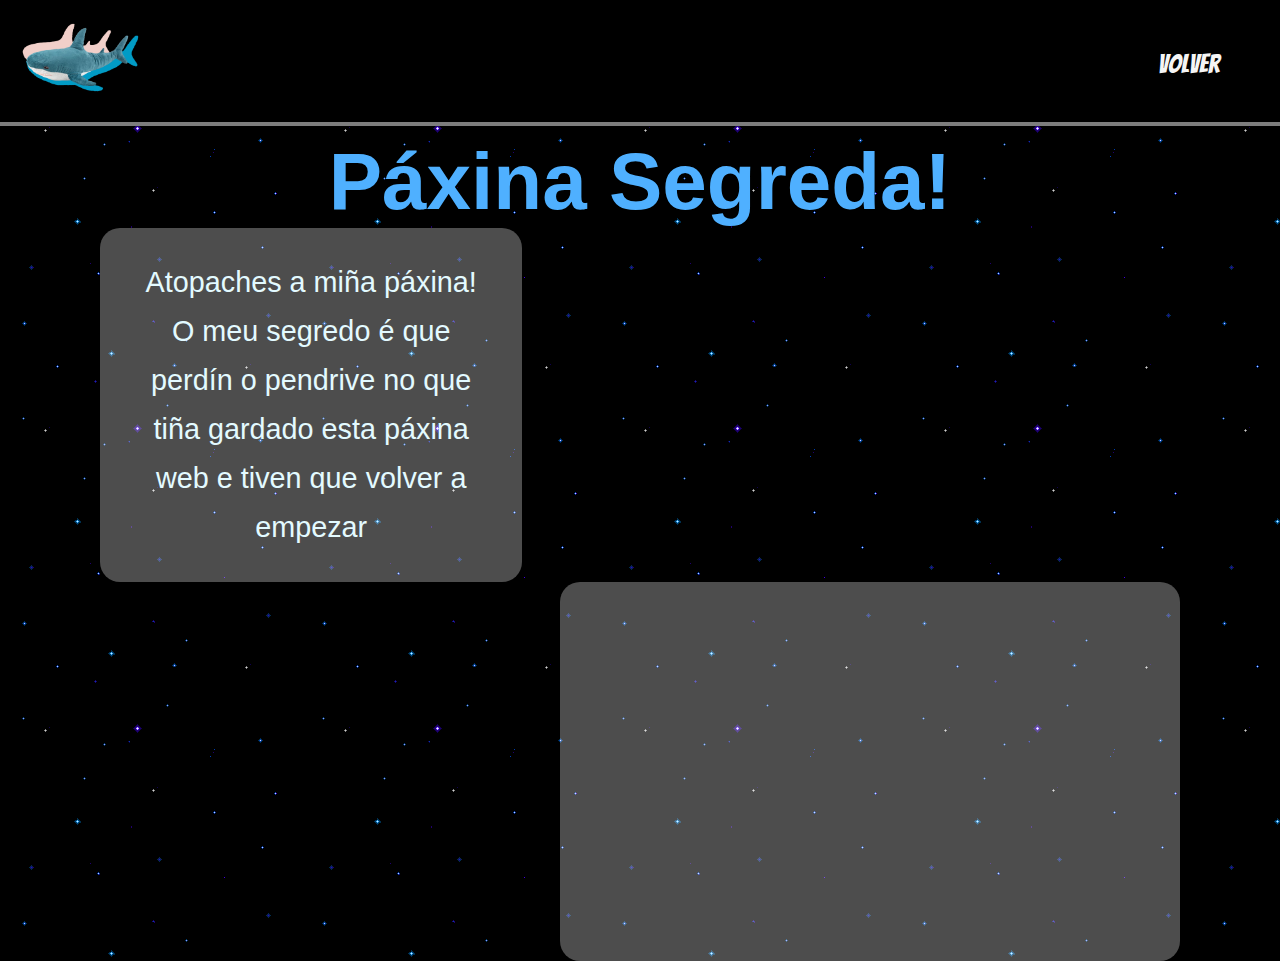
<file: secreto/index.html>
<!DOCTYPE html>

<html lang="gl">
    <head>
        <meta charset="UTF-8" />
	    <meta http-equiv="X-UA-Compatible" content="IE=edge" /> <!-- o atributo ten que ver coa compatibilidade do navegador onde se consulta a páxina web (http-equiv=”X-UA-Compatible”), e onde no atributo content, o valor ie=edge fai referencia ao antigo navegador Internet Explorer-->
	    <meta name="viewport" content="width=device-width, initial-scale=1.0" /><!-- A metaetiqueta da ventana gráfica indica que o sitio web seguirá o ancho do dispositivo no que esté o usuario, xa sexa un móbil ou o escritorio-->
		
		<link rel="stylesheet" href="../style.css" />
		<link rel="stylesheet" media="screen and (max-width:768px)" href="../mobile.css" /> <!-- Cando a pantalla e menor a 768px toma a referencia de esta stylesheet, así customizamos para o móbil se queremos cambiar o layout-->
		
		<title>Segredo!!</title>
    </head>

    <body style="background-image: url(images/background.gif);">
        <header id="cabeceiraprincipal" style="background-color: black; border-bottom: 4px solid rgba(209, 209, 209, 0.6); position: relative;">
			<nav id="navbar">
				<div class="container">
					<a href="#showcase" class="logo"><img src="../img/blahajlogo.png" alt="Logotipo"/></a>
					<ul>
						<li><a href="../index.html" style="color: whitesmoke;">Volver</a></li>
					</ul>
				</div>
			</nav>
		</header>

        <div id="mainpage" style="padding-top: 10px;">
            <h1>Páxina Segreda!</h1>
        </div>

        <div class="dobleColumna">
            <div class="containerSecreto">
                <p id="containerText">
                    Atopaches a miña páxina!  
                </p>
                <p id="containerText">
                    O meu segredo é que perdín o pendrive no que tiña gardado esta páxina web e tiven que volver a empezar
                </p>
            </div>
            <div class="containerSecreto" style="float: right; width: auto; height: auto;">
                <iframe width="560" height="315" 
                        src="https://www.youtube.com/embed/tEi7SWpCuCQ?si=4d0oCuEjG4emz255" 
                        title="YouTube video player" frameborder="0" 
                        allow="accelerometer; autoplay; clipboard-write; encrypted-media; gyroscope; picture-in-picture; web-share" 
                        allowfullscreen>
                </iframe>
            </div>
        </div>
    </body>
</html>
</file>
<file: style.css>
/*importamos o tipo de letra "bangers" de google fonts. Buscar titorial de como importanr fontes de Google Fonts*/

@import url('https://fonts.googleapis.com/css2?family=Bangers&display=swap');

/*Hacemos un reset a todos os espazos que deixa o navegador por defecto* */

*{
	margin: 0;
	padding: 0;
	box-sizing: border-box;
}

/* Estilos principais */
body {
	background-image: url(img/bg.png)
}

h1 {
	font-family: Impact, Haettenschweiler, 'Arial Narrow Bold', sans-serif;
	color: rgb(79, 176, 255);
	font-size: 80px;
}

h2 {
	font-size: 1.8rem; /*(tamaño 16 pixeles) por 1.8, onde rem=16 pix*/
	text-align: center;
	text-transform: uppercase; /*transforma todas as letras de h2 en maísculas*/
	font-weight: 500; /*ancho da letra*/
	padding-bottom: 50px; /*deixa un espacio por debaixo de 50px*/
	font-family: 'Bangers'; /*tipo de letra que importamos de google fonts*/
	color: #000000;
}

h3 {
	font-size: 1.4rem;
	text-align: center;
	text-transform: uppercase;
	padding-bottom: 20px;
	font-weight: 400;
	font-family: 'Bangers';
	color: #000000;
}

p {
	font-size: 1rem;
	font-family: 'Gill Sans', 'Gill Sans MT', Calibri, 'Trebuchet MS', sans-serif;
	line-height: 1.7em; /*salto de línea*/
}

a {
	text-decoration: none;
} /* enlaces sen a liña que ten por defecto, e decir lle quito a liña*/


/* Utility Classes */

.container {
	margin: auto; /* 0px de marxen vertical, centrado horizontalmente */
	max-width: 1300px; /*coloca o ancho de 1300px como valor máximo do container*/
	overflow: auto;
	padding: 0px 20px;
	text-align: center;
}

.bottomContainer {
	margin: auto; 
	max-width: 1300px; 
	overflow: auto;
	vertical-align: bottom;
	text-align: center;
}

.large {
	font-size: 20px;
}

.logo {
	float: left;
}

.texto-contacto{
	font-size: 16px;
	font-family: Impact, Haettenschweiler, 'Arial Narrow Bold', sans-serif;
}

.medium{
	font-size: 19px;
}

.btn {
	display: inline-block;
	font-size: 15px;
	padding: 15px 40px;
	letter-spacing: 1px; /*separación entre letras*/
	font-family: 'Bangers';
}

.btn-outline {
	background: transparent;
	border: 1px solid #009ed8; /*color blanco*/
	color: #2cbcff;
	text-transform: uppercase;
	font-weight: 300;
}

.btn-outline:hover { /*cando pase o ratón por encima que me cambie os cores de fondo e das letras*/
	background: #07f3ff; /*cor branco en Hex*/
	color: #0400d5;;/*cor negro en Hex*/
}

/* Navbar: define o que fai se o tamaño e moi grande*/
#navbar {
	overflow: auto; 
	padding-top: 20px;
	padding-bottom: 20px;
}

#navbar a {
	color: #000; /*cor do enlace de cor negro*/
}

#navbar img {
	width: 120px;
}

#navbar ul {
	float: right;
	list-style: none; /*lle quitamos os puntos a lista non ordeada*/
}

#navbar ul li {
	float: left;
}

@keyframes textgrow {
	0%
	{
		font-size: 0.8em	
	}
	
	100%
	{
		font-size: 1.5em	
	}
}

@keyframes textshrink {
	0%
	{
		font-size: 1.5em	
	}
	
	100%
	{
		font-size: 0.8em	
	}
}

#navbar ul li a { 
	display: block;
	text-align: center;
	font-size: 26px;
	padding-right: 40px;
	padding-top: 30px;
	font-family: 'Bangers';
	color: black;
	animation-name: textShrink;
	animation-duration: 0.5s;
	animation-fill-mode: forwards;
}

#navbar li:hover {
	animation-name: textGrow;
	animation-duration: 0.5s;
}

#mainpage 
{
	display: flex;
	justify-content: center;
}

#centerbox 
{
	background-color: rgba(0, 0, 0, 0.2);
	margin-right: 100px;
	margin-left: 100px;
	width: 60%;
	text-align: center;
	border-top-left-radius: 20px;
	border-top-right-radius: 20px;
	justify-content: center;
}

#showcase {
 	background-image: url("img/fondo6.png");
 	background-repeat: no-repeat;
	background-position: center;
	background-size: cover; /*Scales the image (while preserving its ratio) to the smallest possible size to fill the container*/
	height: 550px; /*altura da foto principal*/
	text-align: center;
	padding: 100px;
}
#showcase .btn {
	margin-top: 180px;   /*distancia dende enriba para poñer o botón de proxectos na foto principal*/
}

/* Projects */
#projects {
	padding: 80px 0;
}

.projects-row {
	display: flex;

	/*crea un display axustando as fotos nunha liña, se non o utilizo se ven en filas*/
}

.projects-row img {
	width: 100%; /*axusta ao 100% a imaxe*/
}

#filler {
	height: 100px;
}

/* About */
#about {
	padding: 80px 0;
	/* background: #f9f9f9; */
}

.about-row {
	width: auto;
	text-align: center;
	padding: 50px;
	vertical-align:middle;
}

.about-row-experience {
	width: 45%;
	background-color: rgba(255, 255, 255, 0.3);
	border-radius: 10px;
	padding: 20px 20px;
	float: left;
	text-align: center;
	
}

.about-row-me {
	width: 45%;
	background-color: rgba(255, 255, 255, 0.3);
	border-radius: 10px;
	padding: 20px 20px;
	float: right;
	text-align: center;
}


/* Contact */
#contact {
	padding: 80px 0;
}

.contact-row {
	display: flex;
	background-color: rgba(245, 245, 245, 0.3);
	border-radius: 10px;
}
.contact-row-icon {
	width: 33%;
	text-align: center;
}

.contact-row-icon img {
	height: 60px;
}

/* Footer */
#mainfooter {
	background: #f9f9f9;
	text-align: center;
	padding: 30px;
}

#cabeceiraprincipal {
	background-color: rgba(245, 245, 245, 0.8);
	position: fixed;
	overflow: hidden;
	border-bottom: 4px solid rgba(49, 49, 49, 0.6);
	text-align: center;
	width: 100%;
}

.secreto {
	opacity: 0;
}

.secreto:hover {
	opacity: 0.4;
}

.dobleColumna {
	float: left;
	width: auto;
	vertical-align: middle;
	text-align: center;
}

.containerSecreto
{
	float: left;
	width: 33%;
	height: auto;
	margin-left: 100px;
	margin-right: 100px;
	padding: 30px 30px;
	background-color: rgba(255, 255, 255, 0.3);
	border-radius: 20px;
	text-align: center;
	vertical-align: middle;
}

#containerText
{
	vertical-align: middle;
	font-size: 1.8rem;
	color: rgb(227, 250, 255);
}
</file>
<file: mobile.css>
#projects,
#about,
#contact {
	padding: 50px 0;
}

/* About */
#about p,
#about h3 {
	text-align: center;
}
#showcase {
 	background-image: url("img/fondo2.png");
 	background-repeat: no-repeat;
	background-position: center;
	background-size: cover; /*Scales the image (while preserving its ratio) to the smallest possible size to fill the container*/
	height: 100px; /*cambiamos a altura a 100 para que sexa máis pequena*/
	text-align: center;
	padding: 100px;

}

.about-row {
	flex-wrap: wrap;/* permite colocar os 2 elementos de about me en dúas liñas*/
}

.about-row-experience,
.about-row-me {
	width: 100%;
	padding-left: 0;
}

/* Contact */
#contact p {
	font-size: 12px;
}
</file>
